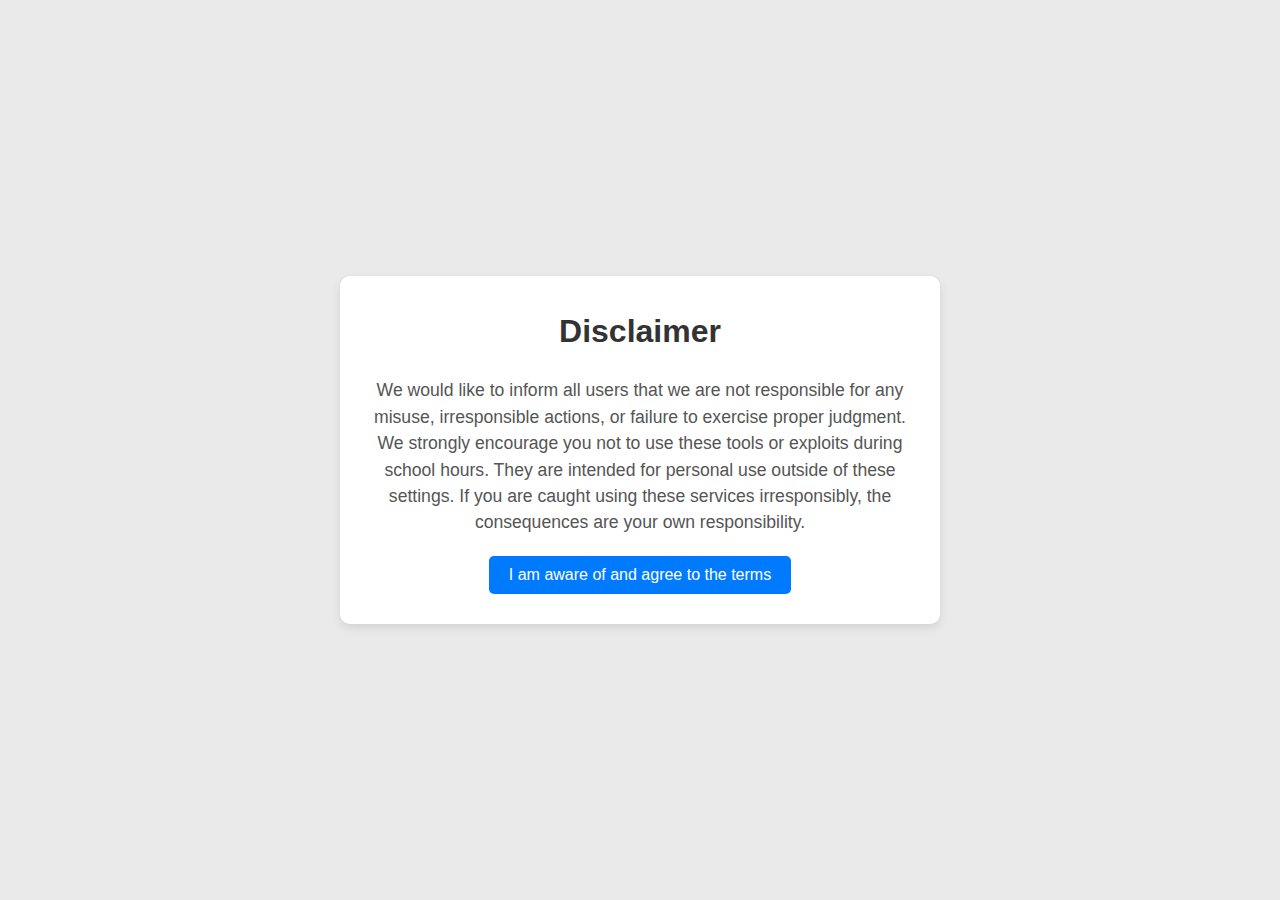
<file: index.html>
<!DOCTYPE html>
<html lang="en">
  <head>
    <meta charset="UTF-8" />
    <meta name="viewport" content="width=device-width, initial-scale=1.0" />
    <title>Disclaimer</title>
    <link rel="stylesheet" href="style.css" />
  </head>
  <body>
    <div class="container">
      <div class="disclaimer-box">
        <h1>Disclaimer</h1>
        <p>
          We would like to inform all users that we are not responsible for any
          misuse, irresponsible actions, or failure to exercise proper judgment.
          We strongly encourage you not to use these tools or exploits during
          school hours. They are intended for personal use outside of these
          settings. If you are caught using these services irresponsibly, the
          consequences are your own responsibility.
        </p>
        <button id="proceed-button">
          I am aware of and agree to the terms
        </button>
      </div>
    </div>

    <script>
      document
        .getElementById("proceed-button")
        .addEventListener("click", function () {
          window.location.href = "home.html";
        });
    </script>
  </body>
</html>
</file>
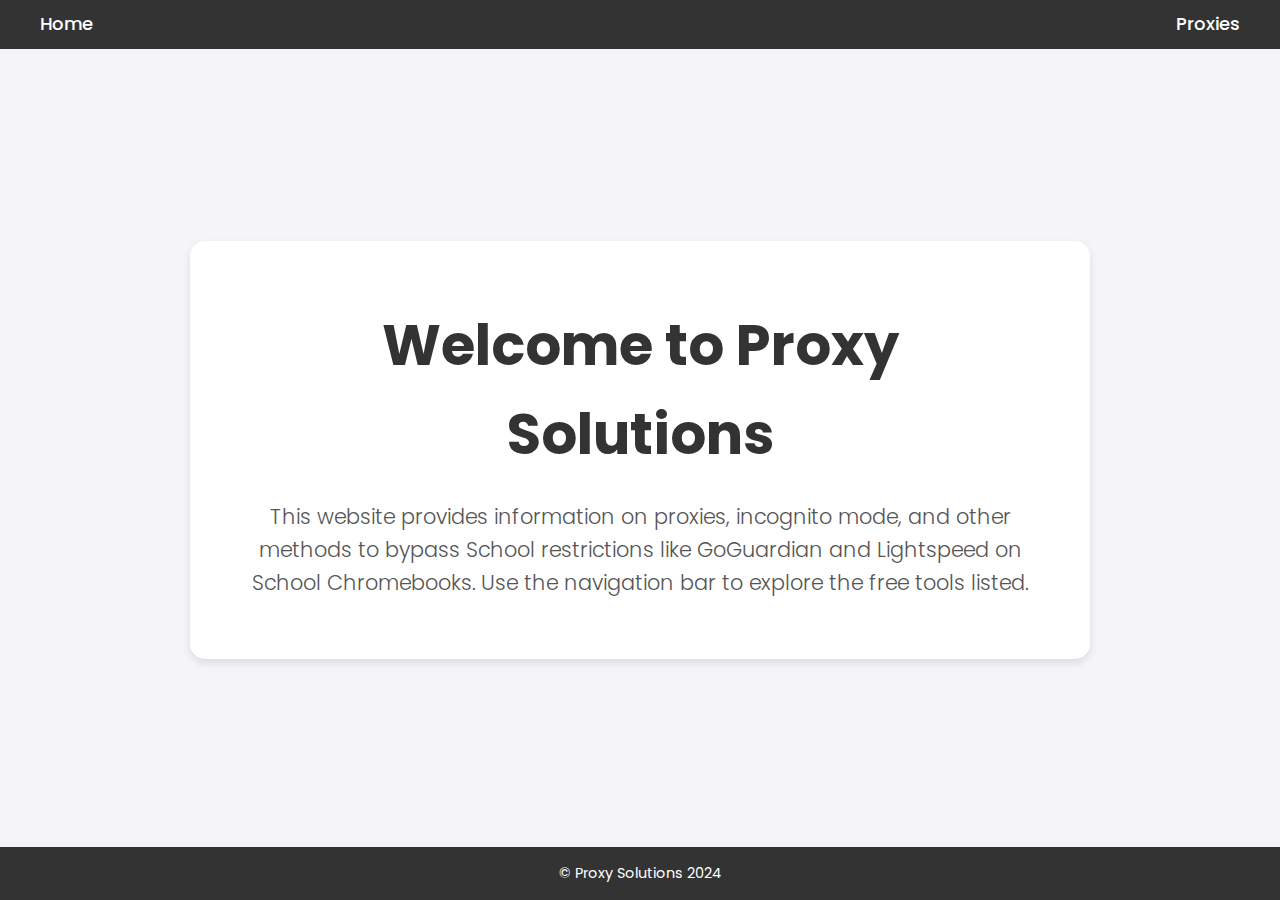
<file: home.html>
<!DOCTYPE html>
<html lang="en">
  <head>
    <meta charset="UTF-8" />
    <meta name="viewport" content="width=device-width, initial-scale=1.0" />
    <title>Home - Proxy Solutions</title>
    <link rel="stylesheet" href="style.css" />
    <!-- Google Font: Poppins for a modern, clean look -->
    <link
      href="https://fonts.googleapis.com/css2?family=Poppins:wght@300;500;700&display=swap"
      rel="stylesheet"
    />
  </head>
  <body>
    <!-- Navigation bar -->
    <nav>
      <ul>
        <li><a href="home.html">Home</a></li>
        <li><a href="proxies.html">Proxies</a></li>
        <!-- You can add more links here -->
      </ul>
    </nav>

    <!-- Main content -->
    <section class="home-content">
      <h1>Welcome to Proxy Solutions</h1>
      <p>
        This website provides information on proxies, incognito mode, and other
        methods to bypass School restrictions like GoGuardian and Lightspeed on
        School Chromebooks. Use the navigation bar to explore the free tools listed.
      </p>
    </section>

    <!-- Footer -->
    <footer>
      <p>&copy; Proxy Solutions 2024</p>
    </footer>
  </body>
</html>
</file>
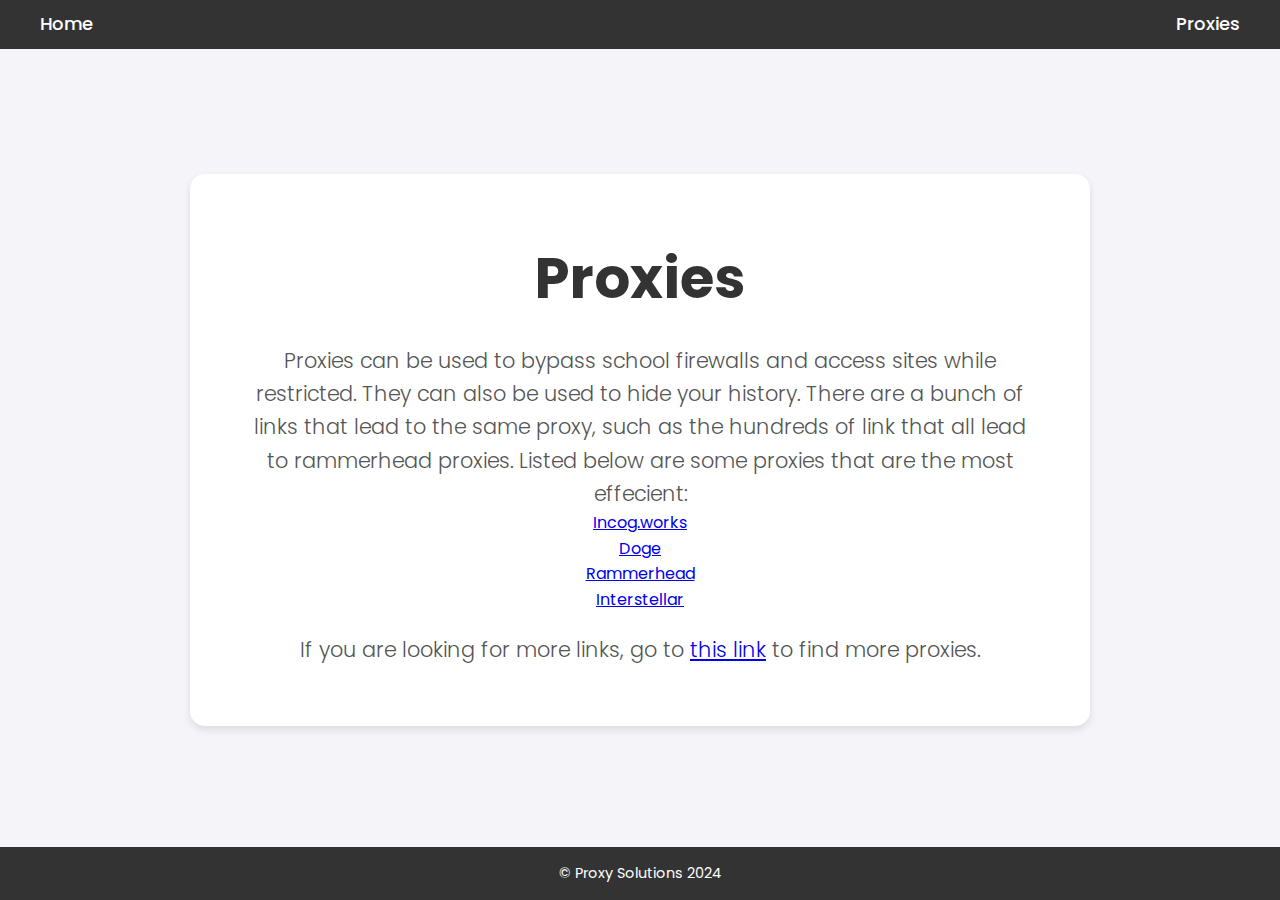
<file: proxies.html>
<!DOCTYPE html>
<html lang="en">
  <head>
    <meta charset="UTF-8" />
    <meta name="viewport" content="width=device-width, initial-scale=1.0" />
    <title>Proxies - Proxy Solutions</title>
    <link rel="stylesheet" href="style.css" />
    <link
      href="https://fonts.googleapis.com/css2?family=Poppins:wght@300;500;700&display=swap"
      rel="stylesheet"
    />
  </head>
  <body>
    <!-- Navigation bar -->
    <nav>
      <ul>
        <li><a href="home.html">Home</a></li>
        <li><a href="proxies.html">Proxies</a></li>
        <!-- You can add more links here -->
      </ul>
    </nav>

    <!-- Main content -->
    <section class="home-content">
      <h1>Proxies</h1>
      <p>
        Proxies can be used to bypass school firewalls and access sites while
        restricted. They can also be used to hide your history. There are a
        bunch of links that lead to the same proxy, such as the hundreds of link
        that all lead to rammerhead proxies. Listed below are some proxies that
        are the most effecient:
      </p>
      <ul>
        <li><a href="https://incog.works" target="_blank">Incog.works</a></li>
        <li><a href="https://cola.coola.tw/" target="_blank">Doge</a></li>
        <li><a href="https://fontgenerator.nard.ca" target="_blank">Rammerhead</a></li>
        <li><a href="https://ogin.roundrockisd.online/" target="_blank">Interstellar</a></li>
      </ul>
      <p>
        If you are looking for more links, go to
        <a href="https://nirbytes.com/post/1000-proxies-for-school-chromebook-2024" target="_blank">
          this link</a> to find more proxies.
      </p>
    </section>

    <!-- Footer -->
    <footer>
      <p>&copy; Proxy Solutions 2024</p>
    </footer>
  </body>
</html>
</file>
<file: style.css>
/* General Styles */
* {
  margin: 0;
  padding: 0;
  box-sizing: border-box;
}

body {
  font-family: 'Poppins', sans-serif;
  background-color: #f4f4f9;
  color: #333;
  line-height: 1.6;
  min-height: 100vh; /* Ensure the body takes full height */
  display: flex; /* Use flexbox to center content */
  flex-direction: column; /* Arrange children vertically */
}

/* Navigation bar styling */
nav {
  background-color: #333;
  padding: 10px 0;
  width: 100%; /* Stretch the nav bar across the full screen */
  position: fixed; /* Keep the nav bar at the top while scrolling */
  top: 0;
  left: 0;
  z-index: 1000;
}

nav ul {
  list-style: none; /* Remove bullet points from nav */
  margin: 0 auto;
  padding: 0;
  display: flex;
  justify-content: space-between; /* Distribute space evenly */
  align-items: center;
  max-width: 1200px; /* Limit the content width inside the full-width nav */
}

nav ul li {
  margin: 0; /* Remove margin to avoid extra space */
}

nav ul li a {
  color: #ffffff;
  text-decoration: none;
  font-size: 18px;
  font-weight: 500;
}

nav ul li a:hover {
  color: #1abc9c;
  transition: color 0.3s ease-in-out;
}

/* Remove bullet points from all unordered lists */
ul {
  list-style: none; /* Remove bullet points */
  padding: 0; /* Remove padding */
  margin: 0; /* Remove margin */
}

/* Disclaimer Box */
.container {
  display: flex;
  justify-content: center;
  align-items: center;
  height: 100vh;
  background-color: #eaeaea;
}

.disclaimer-box {
  background-color: #fff;
  padding: 30px;
  border-radius: 10px;
  box-shadow: 0 4px 10px rgba(0, 0, 0, 0.1);
  max-width: 600px;
  text-align: center;
}

.disclaimer-box h1 {
  font-size: 2em;
  margin-bottom: 20px;
  color: #333;
}

.disclaimer-box p {
  font-size: 1.1em;
  margin-bottom: 20px;
  color: #555;
  line-height: 1.5;
}

button {
  background-color: #007bff;
  color: #fff;
  border: none;
  padding: 10px 20px;
  border-radius: 5px;
  font-size: 1em;
  cursor: pointer;
  transition: background-color 0.3s ease;
}

button:hover {
  background-color: #0056b3;
}

/* Main content styling */
.home-content {
  padding: 60px; /* Increased padding around the box */
  text-align: center;
  max-width: 900px; /* Increased max-width for the box */
  margin: auto; /* Center the content */
  background-color: white;
  border-radius: 15px; /* Rounded corners for the box */
  box-shadow: 0 4px 8px rgba(0, 0, 0, 0.1);
}

/* Centered title styling */
.home-content h1 {
  font-size: 3.5rem; /* Increased font size for the title */
  font-weight: 700;
  margin-bottom: 20px;
  color: #333;
}

/* Centered paragraph styling */
.home-content p {
  font-size: 1.3rem; /* Increased font size for the paragraph */
  font-weight: 300;
  color: #555;
  margin-top: 20px;
}

/* Footer styling with full-width */
footer {
  width: 100%; /* Stretch footer across the full screen */
  background-color: #333;
  color: #ffffff;
  font-size: 0.9rem;
  padding: 15px 0;
  text-align: center;
  position: fixed; /* Keep the footer at the bottom */
  bottom: 0;
  left: 0;
  border-radius: 0; /* Remove rounded corners */
}

/* Button hover effect */
button:hover,
a:hover {
  transition: background-color 0.3s ease-in-out, color 0.3s ease-in-out;
}
</file>
